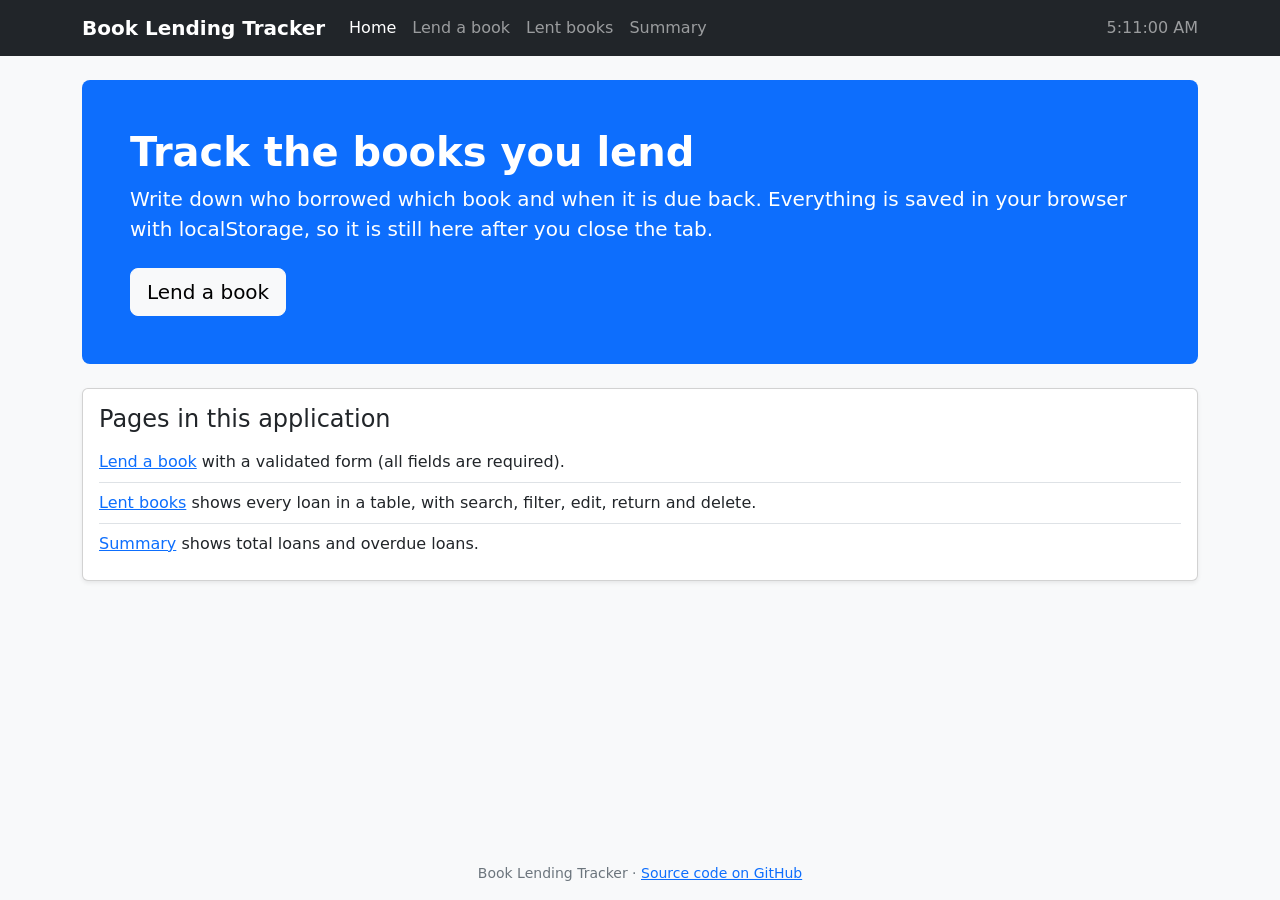
<file: index.html>
<!DOCTYPE html>
<html lang="en">
<head>
  <meta charset="UTF-8">
  <meta name="viewport" content="width=device-width, initial-scale=1.0">
  <title>Book Lending Tracker</title>
  <!-- CSS library: Bootstrap -->
  <link rel="stylesheet" href="https://cdnjs.cloudflare.com/ajax/libs/bootstrap/5.3.3/css/bootstrap.min.css" integrity="sha384-QWTKZyjpPEjISv5WaRU9OFeRpok6YctnYmDr5pNlyT2bRjXh0JMhjY6hW+ALEwIH" crossorigin="anonymous">
  <link rel="stylesheet" href="styles.css">
</head>
<body>

  <header class="site-header">
    <nav class="navbar navbar-expand-md navbar-dark bg-dark">
      <div class="container">
        <a class="navbar-brand fw-semibold" href="index.html">Book Lending Tracker</a>
        <button class="navbar-toggler" type="button" data-bs-toggle="collapse" data-bs-target="#main-nav" aria-controls="main-nav" aria-expanded="false" aria-label="Toggle navigation">
          <span class="navbar-toggler-icon"></span>
        </button>
        <div class="collapse navbar-collapse" id="main-nav">
          <ul class="navbar-nav me-auto">
            <li class="nav-item"><a class="nav-link active" aria-current="page" href="index.html">Home</a></li>
            <li class="nav-item"><a class="nav-link" href="add.html">Lend a book</a></li>
            <li class="nav-item"><a class="nav-link" href="books.html">Lent books</a></li>
            <li class="nav-item"><a class="nav-link" href="summary.html">Summary</a></li>
          </ul>
          <span class="navbar-text clock" id="clock">--:--:--</span>
        </div>
      </div>
    </nav>
  </header>

  <main class="container py-4">

    <section class="p-4 p-md-5 mb-4 bg-primary text-white rounded-3">
      <h1 class="display-6 fw-bold">Track the books you lend</h1>
      <p class="lead mb-4">
        Write down who borrowed which book and when it is due back.
        Everything is saved in your browser with <strong>localStorage</strong>,
        so it is still here after you close the tab.
      </p>
      <a class="btn btn-light btn-lg" href="add.html">Lend a book</a>
    </section>

    <section class="card shadow-sm">
      <div class="card-body">
        <h2 class="h4 card-title">Pages in this application</h2>
        <ul class="list-group list-group-flush">
          <li class="list-group-item px-0"><a href="add.html">Lend a book</a> with a validated form (all fields are required).</li>
          <li class="list-group-item px-0"><a href="books.html">Lent books</a> shows every loan in a table, with search, filter, edit, return and delete.</li>
          <li class="list-group-item px-0"><a href="summary.html">Summary</a> shows total loans and overdue loans.</li>
        </ul>
      </div>
    </section>

  </main>

  <footer class="py-3 text-center text-secondary small">
    Book Lending Tracker &middot;
    <a href="https://github.com/ollagami/book-lending-tracker" target="_blank" rel="noopener noreferrer">Source code on GitHub</a>
  </footer>

  <div class="toast-message" id="toast"></div>

  <!-- JavaScript library: Bootstrap bundle -->
  <script src="https://cdnjs.cloudflare.com/ajax/libs/bootstrap/5.3.3/js/bootstrap.bundle.min.js" integrity="sha384-YvpcrYf0tY3lHB60NNkmXc5s9fDVZLESaAA55NDzOxhy9GkcIdslK1eN7N6jIeHz" crossorigin="anonymous"></script>
  <!-- Our own JavaScript library -->
  <script src="app.js"></script>
  </body>
</html>
</file>
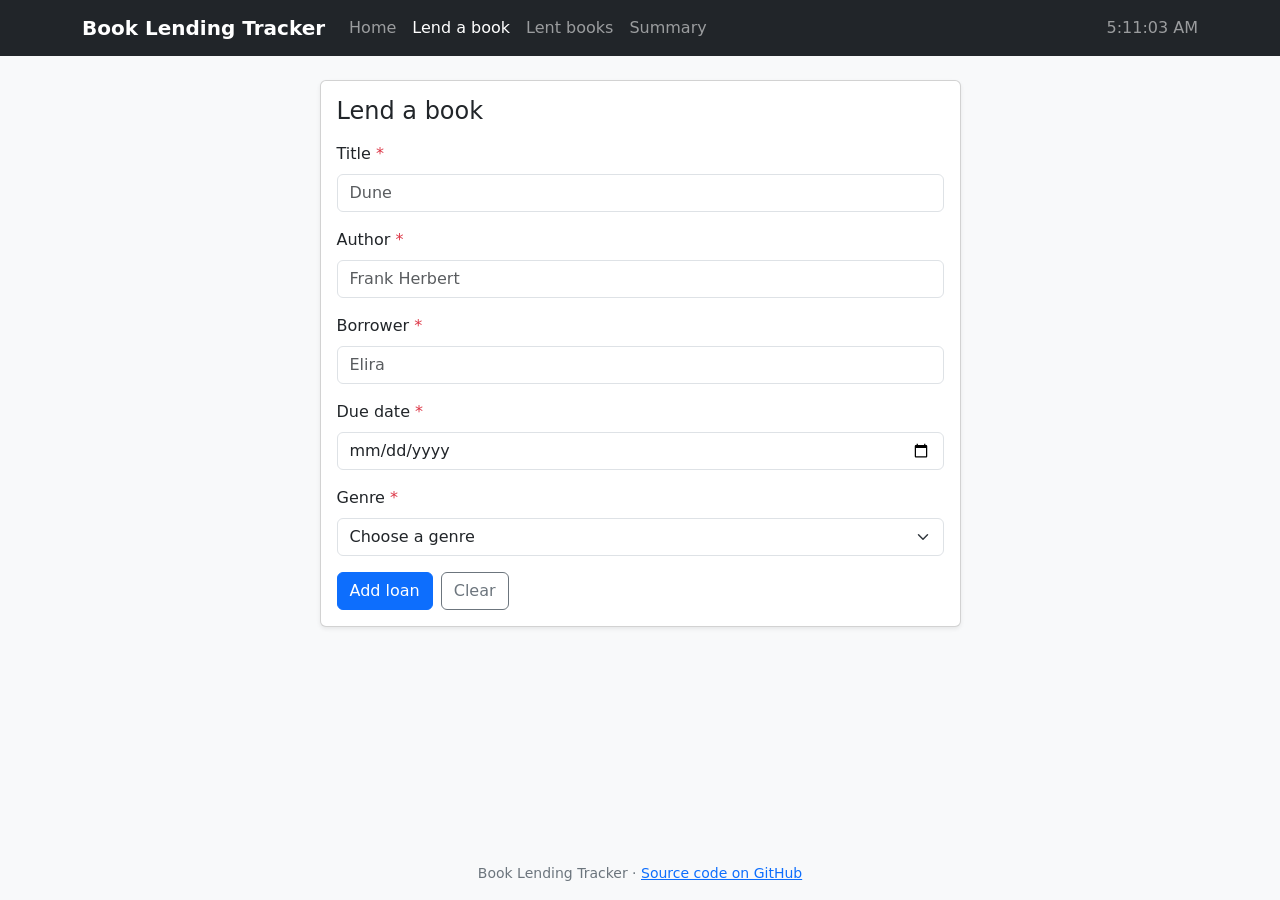
<file: add.html>
<!DOCTYPE html>
<html lang="en">
<head>
  <meta charset="UTF-8">
  <meta name="viewport" content="width=device-width, initial-scale=1.0">
  <title>Lend a book</title>
  <!-- CSS library: Bootstrap -->
  <link rel="stylesheet" href="https://cdnjs.cloudflare.com/ajax/libs/bootstrap/5.3.3/css/bootstrap.min.css" integrity="sha384-QWTKZyjpPEjISv5WaRU9OFeRpok6YctnYmDr5pNlyT2bRjXh0JMhjY6hW+ALEwIH" crossorigin="anonymous">
  <link rel="stylesheet" href="styles.css">
</head>
<body>

  <header class="site-header">
    <nav class="navbar navbar-expand-md navbar-dark bg-dark">
      <div class="container">
        <a class="navbar-brand fw-semibold" href="index.html">Book Lending Tracker</a>
        <button class="navbar-toggler" type="button" data-bs-toggle="collapse" data-bs-target="#main-nav" aria-controls="main-nav" aria-expanded="false" aria-label="Toggle navigation">
          <span class="navbar-toggler-icon"></span>
        </button>
        <div class="collapse navbar-collapse" id="main-nav">
          <ul class="navbar-nav me-auto">
            <li class="nav-item"><a class="nav-link" href="index.html">Home</a></li>
            <li class="nav-item"><a class="nav-link active" aria-current="page" href="add.html">Lend a book</a></li>
            <li class="nav-item"><a class="nav-link" href="books.html">Lent books</a></li>
            <li class="nav-item"><a class="nav-link" href="summary.html">Summary</a></li>
          </ul>
          <span class="navbar-text clock" id="clock">--:--:--</span>
        </div>
      </div>
    </nav>
  </header>

  <main class="container py-4">
    <div class="row justify-content-center">
      <div class="col-lg-7 col-md-9">

        <section class="card shadow-sm mb-4">
          <div class="card-body">
            <h2 class="h4 card-title mb-3">Lend a book</h2>

            <form id="loan-form" novalidate>
              <div class="mb-3">
                <label for="title" class="form-label">Title <span class="text-danger">*</span></label>
                <input type="text" class="form-control" id="title" name="title" placeholder="Dune" required>
                <div class="invalid-feedback error" data-for="title"></div>
              </div>
              <div class="mb-3">
                <label for="author" class="form-label">Author <span class="text-danger">*</span></label>
                <input type="text" class="form-control" id="author" name="author" placeholder="Frank Herbert" required>
                <div class="invalid-feedback error" data-for="author"></div>
              </div>
              <div class="mb-3">
                <label for="borrower" class="form-label">Borrower <span class="text-danger">*</span></label>
                <input type="text" class="form-control" id="borrower" name="borrower" placeholder="Elira" required>
                <div class="invalid-feedback error" data-for="borrower"></div>
              </div>
              <div class="mb-3">
                <label for="dueDate" class="form-label">Due date <span class="text-danger">*</span></label>
                <input type="date" class="form-control" id="dueDate" name="dueDate" required>
                <div class="invalid-feedback error" data-for="dueDate"></div>
              </div>
              <div class="mb-3">
                <label for="genre" class="form-label">Genre <span class="text-danger">*</span></label>
                <select class="form-select" id="genre" name="genre" required>
                  <option value="">Choose a genre</option>
                  <option value="Fiction">Fiction</option>
                  <option value="Non-fiction">Non-fiction</option>
                  <option value="Fantasy">Fantasy</option>
                  <option value="Science Fiction">Science Fiction</option>
                  <option value="Mystery">Mystery</option>
                  <option value="Romance">Romance</option>
                  <option value="Biography">Biography</option>
                  <option value="History">History</option>
                  <option value="Science">Science</option>
                  <option value="Other">Other</option>
                </select>
                <div class="invalid-feedback error" data-for="genre"></div>
              </div>

              <div class="d-flex gap-2">
                <button type="submit" class="btn btn-primary">Add loan</button>
                <button type="reset" class="btn btn-outline-secondary">Clear</button>
              </div>
            </form>
          </div>
        </section>

        <section class="card shadow-sm d-none" id="recent">
          <div class="card-body">
            <h2 class="h5 card-title">Added just now</h2>
            <ul class="list-group list-group-flush" id="recent-list"></ul>
            <a class="btn btn-link px-0 mt-2" href="books.html">See all lent books &rarr;</a>
          </div>
        </section>

      </div>
    </div>
  </main>

  <footer class="py-3 text-center text-secondary small">
    Book Lending Tracker &middot;
    <a href="https://github.com/ollagami/book-lending-tracker" target="_blank" rel="noopener noreferrer">Source code on GitHub</a>
  </footer>

  <div class="toast-message" id="toast"></div>

  <!-- JavaScript library: Bootstrap bundle -->
  <script src="https://cdnjs.cloudflare.com/ajax/libs/bootstrap/5.3.3/js/bootstrap.bundle.min.js" integrity="sha384-YvpcrYf0tY3lHB60NNkmXc5s9fDVZLESaAA55NDzOxhy9GkcIdslK1eN7N6jIeHz" crossorigin="anonymous"></script>
  <!-- Our own JavaScript library -->
  <script src="app.js"></script>
  <script src="add.js"></script>
</body>
</html>
</file>
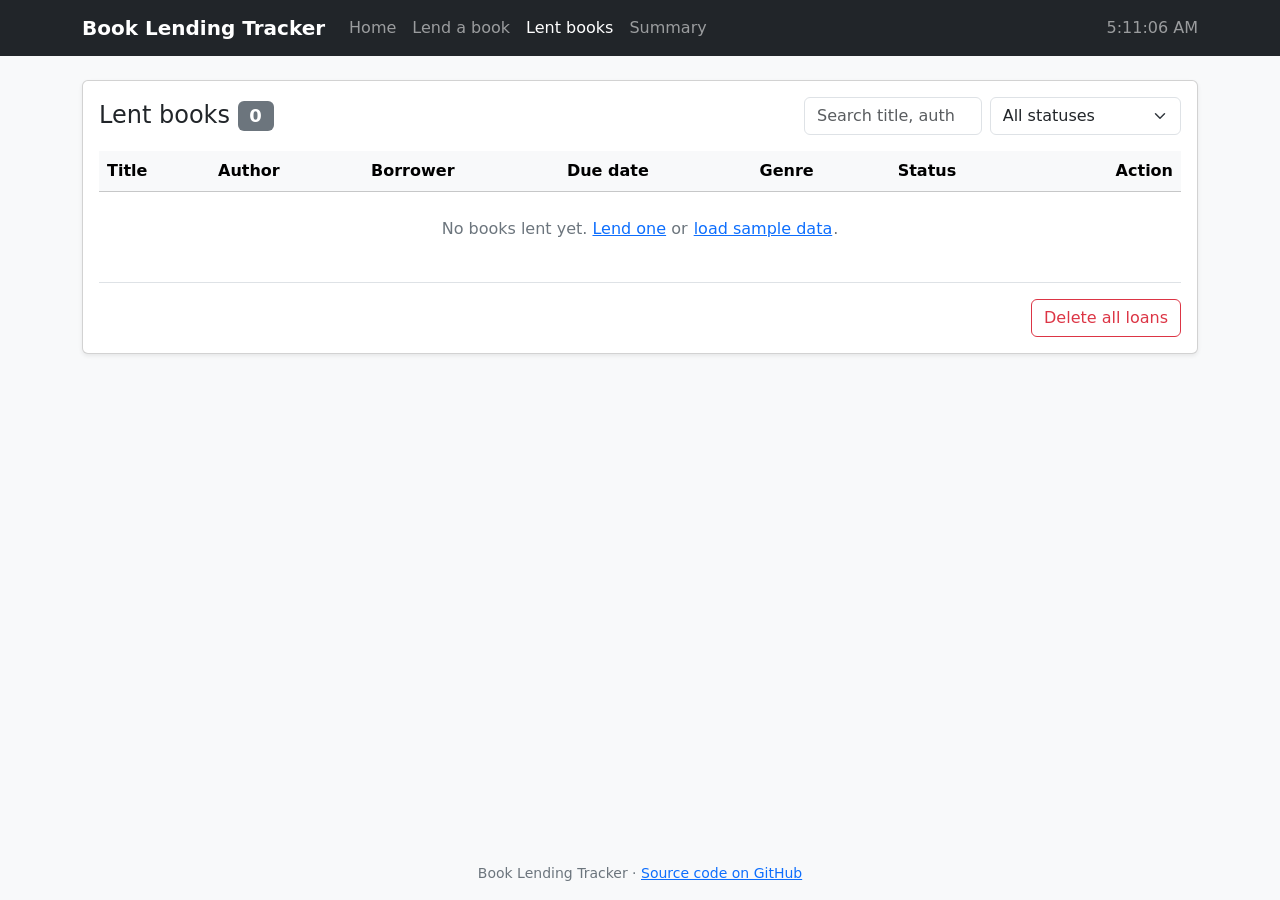
<file: books.html>
<!DOCTYPE html>
<html lang="en">
<head>
  <meta charset="UTF-8">
  <meta name="viewport" content="width=device-width, initial-scale=1.0">
  <title>Lent books</title>
  <!-- CSS library: Bootstrap -->
  <link rel="stylesheet" href="https://cdnjs.cloudflare.com/ajax/libs/bootstrap/5.3.3/css/bootstrap.min.css" integrity="sha384-QWTKZyjpPEjISv5WaRU9OFeRpok6YctnYmDr5pNlyT2bRjXh0JMhjY6hW+ALEwIH" crossorigin="anonymous">
  <link rel="stylesheet" href="styles.css">
</head>
<body>

  <header class="site-header">
    <nav class="navbar navbar-expand-md navbar-dark bg-dark">
      <div class="container">
        <a class="navbar-brand fw-semibold" href="index.html">Book Lending Tracker</a>
        <button class="navbar-toggler" type="button" data-bs-toggle="collapse" data-bs-target="#main-nav" aria-controls="main-nav" aria-expanded="false" aria-label="Toggle navigation">
          <span class="navbar-toggler-icon"></span>
        </button>
        <div class="collapse navbar-collapse" id="main-nav">
          <ul class="navbar-nav me-auto">
            <li class="nav-item"><a class="nav-link" href="index.html">Home</a></li>
            <li class="nav-item"><a class="nav-link" href="add.html">Lend a book</a></li>
            <li class="nav-item"><a class="nav-link active" aria-current="page" href="books.html">Lent books</a></li>
            <li class="nav-item"><a class="nav-link" href="summary.html">Summary</a></li>
          </ul>
          <span class="navbar-text clock" id="clock">--:--:--</span>
        </div>
      </div>
    </nav>
  </header>

  <main class="container py-4">

    <section class="card shadow-sm">
      <div class="card-body">
        <div class="d-flex flex-column flex-md-row align-items-md-center justify-content-between gap-3 mb-3">
          <h2 class="h4 mb-0">Lent books <span class="badge text-bg-secondary align-middle" id="count"></span></h2>
          <div class="d-flex flex-column flex-sm-row gap-2">
            <input type="search" class="form-control" id="search" placeholder="Search title, author or borrower">
            <select class="form-select" id="filter-status">
              <option value="">All statuses</option>
              <option value="On loan">On loan</option>
              <option value="Overdue">Overdue</option>
              <option value="Returned">Returned</option>
            </select>
          </div>
        </div>

        <div class="table-responsive">
          <table class="table table-hover align-middle mb-0">
            <thead class="table-light">
              <tr>
                <th scope="col">Title</th>
                <th scope="col">Author</th>
                <th scope="col">Borrower</th>
                <th scope="col">Due date</th>
                <th scope="col">Genre</th>
                <th scope="col">Status</th>
                <th scope="col" class="text-end">Action</th>
              </tr>
            </thead>
            <tbody id="loan-list">
              <!-- rows are rendered by books.js -->
            </tbody>
          </table>
        </div>

        <p class="text-secondary text-center py-4 mb-0" id="empty-message">
          No books lent yet. <a href="add.html">Lend one</a> or
          <button type="button" class="btn btn-link p-0 align-baseline" id="load-sample">load sample data</button>.
        </p>

        <div class="border-top pt-3 mt-3 text-end">
          <button type="button" class="btn btn-outline-danger" id="clear-all">Delete all loans</button>
        </div>
      </div>
    </section>

  </main>

  <!-- Edit modal: opened by JavaScript with bootstrap.Modal -->
  <div class="modal fade" id="edit-modal" tabindex="-1" aria-labelledby="edit-modal-title" aria-hidden="true">
    <div class="modal-dialog modal-dialog-centered">
      <div class="modal-content">
        <form id="edit-form" novalidate>
          <div class="modal-header">
            <h2 class="modal-title h5" id="edit-modal-title">Edit loan</h2>
            <button type="button" class="btn-close" data-bs-dismiss="modal" aria-label="Close"></button>
          </div>
          <div class="modal-body">
            <input type="hidden" id="edit-id">
              <div class="mb-3">
                <label for="edit-title" class="form-label">Title <span class="text-danger">*</span></label>
                <input type="text" class="form-control" id="edit-title" name="title" required>
                <div class="invalid-feedback error" data-for="title"></div>
              </div>
              <div class="mb-3">
                <label for="edit-author" class="form-label">Author <span class="text-danger">*</span></label>
                <input type="text" class="form-control" id="edit-author" name="author" required>
                <div class="invalid-feedback error" data-for="author"></div>
              </div>
              <div class="mb-3">
                <label for="edit-borrower" class="form-label">Borrower <span class="text-danger">*</span></label>
                <input type="text" class="form-control" id="edit-borrower" name="borrower" required>
                <div class="invalid-feedback error" data-for="borrower"></div>
              </div>
              <div class="mb-3">
                <label for="edit-dueDate" class="form-label">Due date <span class="text-danger">*</span></label>
                <input type="date" class="form-control" id="edit-dueDate" name="dueDate" required>
                <div class="invalid-feedback error" data-for="dueDate"></div>
              </div>
              <div class="mb-0">
                <label for="edit-genre" class="form-label">Genre <span class="text-danger">*</span></label>
                <select class="form-select" id="edit-genre" name="genre" required>
                  <option value="">Choose a genre</option>
                  <option value="Fiction">Fiction</option>
                  <option value="Non-fiction">Non-fiction</option>
                  <option value="Fantasy">Fantasy</option>
                  <option value="Science Fiction">Science Fiction</option>
                  <option value="Mystery">Mystery</option>
                  <option value="Romance">Romance</option>
                  <option value="Biography">Biography</option>
                  <option value="History">History</option>
                  <option value="Science">Science</option>
                  <option value="Other">Other</option>
                </select>
                <div class="invalid-feedback error" data-for="genre"></div>
              </div>
          </div>
          <div class="modal-footer">
            <button type="button" class="btn btn-secondary" data-bs-dismiss="modal">Cancel</button>
            <button type="submit" class="btn btn-primary">Save changes</button>
          </div>
        </form>
      </div>
    </div>
  </div>

  <footer class="py-3 text-center text-secondary small">
    Book Lending Tracker &middot;
    <a href="https://github.com/ollagami/book-lending-tracker" target="_blank" rel="noopener noreferrer">Source code on GitHub</a>
  </footer>

  <div class="toast-message" id="toast"></div>

  <!-- JavaScript library: Bootstrap bundle -->
  <script src="https://cdnjs.cloudflare.com/ajax/libs/bootstrap/5.3.3/js/bootstrap.bundle.min.js" integrity="sha384-YvpcrYf0tY3lHB60NNkmXc5s9fDVZLESaAA55NDzOxhy9GkcIdslK1eN7N6jIeHz" crossorigin="anonymous"></script>
  <!-- Our own JavaScript library -->
  <script src="app.js"></script>
  <script src="books.js"></script>
</body>
</html>
</file>
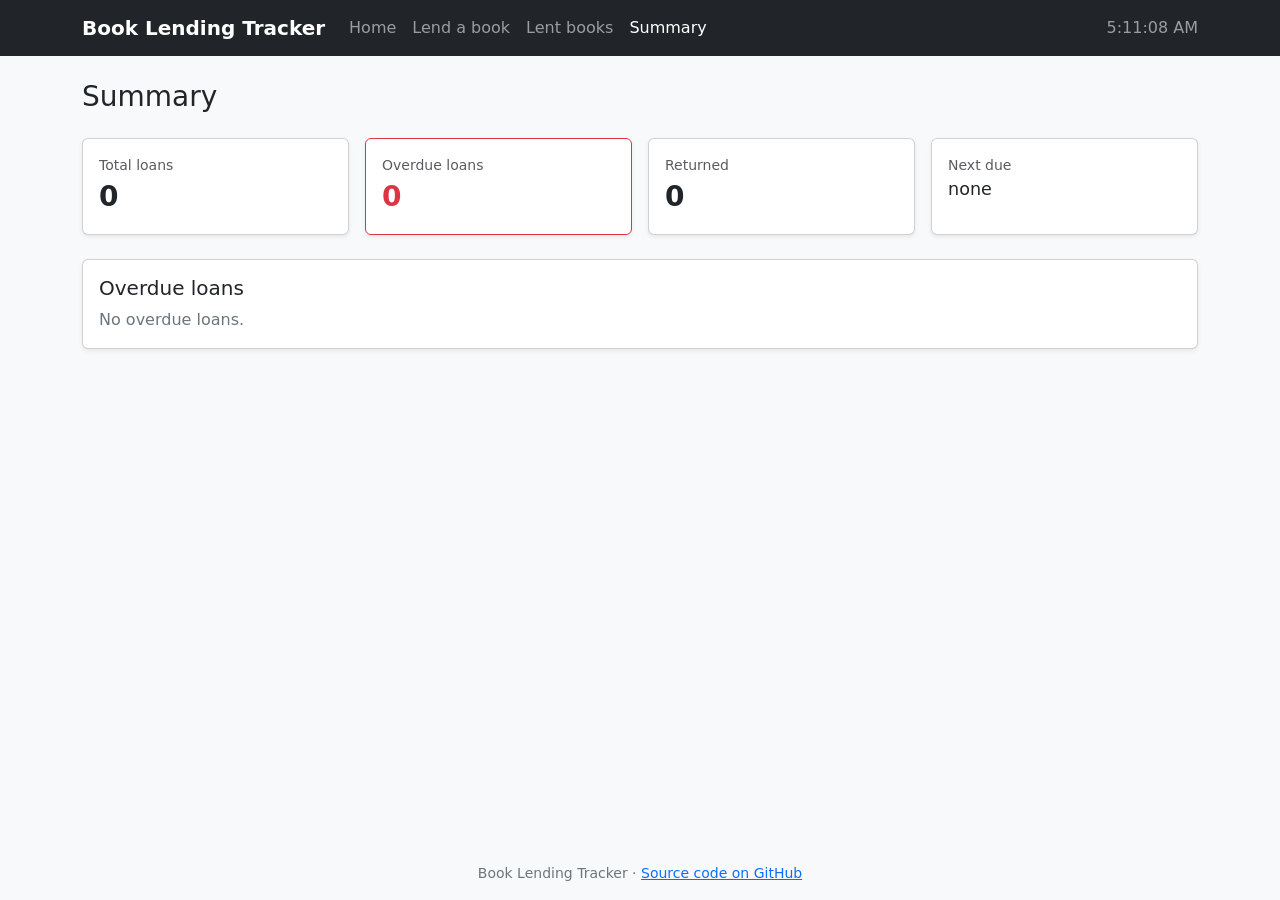
<file: summary.html>
<!DOCTYPE html>
<html lang="en">
<head>
  <meta charset="UTF-8">
  <meta name="viewport" content="width=device-width, initial-scale=1.0">
  <title>Summary</title>
  <!-- CSS library: Bootstrap -->
  <link rel="stylesheet" href="https://cdnjs.cloudflare.com/ajax/libs/bootstrap/5.3.3/css/bootstrap.min.css" integrity="sha384-QWTKZyjpPEjISv5WaRU9OFeRpok6YctnYmDr5pNlyT2bRjXh0JMhjY6hW+ALEwIH" crossorigin="anonymous">
  <link rel="stylesheet" href="styles.css">
</head>
<body>

  <header class="site-header">
    <nav class="navbar navbar-expand-md navbar-dark bg-dark">
      <div class="container">
        <a class="navbar-brand fw-semibold" href="index.html">Book Lending Tracker</a>
        <button class="navbar-toggler" type="button" data-bs-toggle="collapse" data-bs-target="#main-nav" aria-controls="main-nav" aria-expanded="false" aria-label="Toggle navigation">
          <span class="navbar-toggler-icon"></span>
        </button>
        <div class="collapse navbar-collapse" id="main-nav">
          <ul class="navbar-nav me-auto">
            <li class="nav-item"><a class="nav-link" href="index.html">Home</a></li>
            <li class="nav-item"><a class="nav-link" href="add.html">Lend a book</a></li>
            <li class="nav-item"><a class="nav-link" href="books.html">Lent books</a></li>
            <li class="nav-item"><a class="nav-link active" aria-current="page" href="summary.html">Summary</a></li>
          </ul>
          <span class="navbar-text clock" id="clock">--:--:--</span>
        </div>
      </div>
    </nav>
  </header>

  <main class="container py-4">
    <h1 class="h3 mb-4">Summary</h1>
    <!-- Summary area, updated by JavaScript -->
    <section class="row g-3 mb-4">
      <div class="col-sm-6 col-lg-3">
        <div class="card h-100 shadow-sm">
          <div class="card-body">
            <span class="stat-label">Total loans</span>
            <span class="stat-value" id="stat-total">0</span>
          </div>
        </div>
      </div>
      <div class="col-sm-6 col-lg-3">
        <div class="card h-100 shadow-sm border-danger">
          <div class="card-body">
            <span class="stat-label">Overdue loans</span>
            <span class="stat-value text-danger" id="stat-overdue">0</span>
          </div>
        </div>
      </div>
      <div class="col-sm-6 col-lg-3">
        <div class="card h-100 shadow-sm">
          <div class="card-body">
            <span class="stat-label">Returned</span>
            <span class="stat-value" id="stat-returned">0</span>
          </div>
        </div>
      </div>
      <div class="col-sm-6 col-lg-3">
        <div class="card h-100 shadow-sm">
          <div class="card-body">
            <span class="stat-label">Next due</span>
            <span class="stat-value stat-small" id="stat-next">none</span>
          </div>
        </div>
      </div>
    </section>

    <section class="card shadow-sm">
      <div class="card-body">
        <h2 class="h5 card-title">Overdue loans</h2>
        <ul class="list-group list-group-flush" id="overdue-list"></ul>
        <p class="text-secondary mb-0" id="no-overdue">No overdue loans. </p>
      </div>
    </section>
  </main>

  <footer class="py-3 text-center text-secondary small">
    Book Lending Tracker &middot;
    <a href="https://github.com/ollagami/book-lending-tracker" target="_blank" rel="noopener noreferrer">Source code on GitHub</a>
  </footer>

  <div class="toast-message" id="toast"></div>

  <!-- JavaScript library: Bootstrap bundle -->
  <script src="https://cdnjs.cloudflare.com/ajax/libs/bootstrap/5.3.3/js/bootstrap.bundle.min.js" integrity="sha384-YvpcrYf0tY3lHB60NNkmXc5s9fDVZLESaAA55NDzOxhy9GkcIdslK1eN7N6jIeHz" crossorigin="anonymous"></script>
  <!-- Our own JavaScript library -->
  <script src="app.js"></script>
  <script src="summary.js"></script>
</body>
</html>
</file>
<file: styles.css>
/* Small additions on top of Bootstrap (loaded from cdnjs in each page). */

body {
  min-height: 100vh;
  display: flex;
  flex-direction: column;
  background-color: var(--bs-body-tertiary-bg, #f8f9fa);
}

main {
  flex: 1;
}

/* Live clock in the navbar */
.clock {
  font-variant-numeric: tabular-nums;
}

/* Stat cards */
.stat-label {
  display: block;
  font-size: 0.875rem;
  color: var(--bs-secondary-color);
}

.stat-value {
  display: block;
  font-size: 1.75rem;
  font-weight: 600;
}

.stat-value.stat-small {
  font-size: 1.1rem;
  font-weight: 500;
}

/* Toast message shown by JavaScript */
.toast-message {
  position: fixed;
  left: 50%;
  bottom: 1.5rem;
  transform: translateX(-50%) translateY(1rem);
  padding: 0.6rem 1.2rem;
  background: var(--bs-dark);
  color: #fff;
  border-radius: var(--bs-border-radius);
  box-shadow: var(--bs-box-shadow);
  opacity: 0;
  pointer-events: none;
  transition: opacity 0.2s ease, transform 0.2s ease;
  z-index: 1080;
}

.toast-message.show {
  opacity: 1;
  transform: translateX(-50%) translateY(0);
}
</file>
